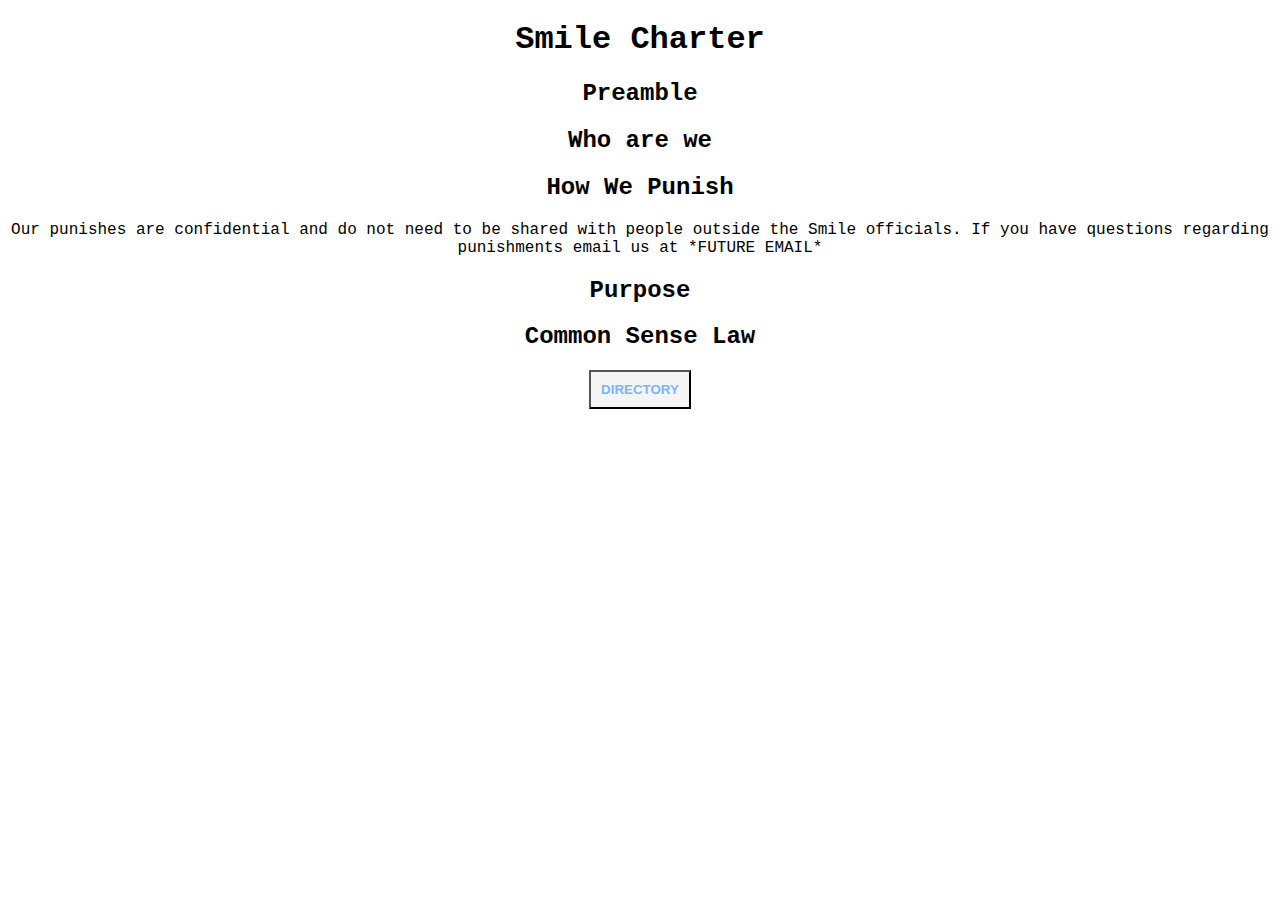
<file: rules/rules.html>
<!DOCTYPE html>
<html>
    <head>
        <!-- Title -->
        <title>Smile Charter</title>
        <link rel="stylesheet" href="rules.css">
        <script src="rules.js"></script>
    </head>
    <body>
        <!-- Header -->
        <h1 id = "charterTitle">Smile Charter</h1>

        <!-- Preamble -->
        <div class = "preamble">
            <h2 onclick="secret()">Preamble</h2>
        </div>
        
        <!-- Who is Smile? -->
        <div class = "whoWeAre">
            <h2>Who are we</h2>
        </div>
        <!-- How we punish -->
        <div class = "howWePunish">
            <h2>How We Punish</h2>
            <p>
                Our punishes are confidential and do not need to be shared with people outside the Smile officials.
                If you have questions regarding punishments email us at *FUTURE EMAIL*
            </p>
        </div>
        <!-- Purpose -->
        <div class = "purpose">
            <h2>Purpose</h2>
        </div>
        <!-- Common Sense Law -->
        <div class="commonSenseLaw">
            <h2>Common Sense Law</h2>
        </div>
        <!-- Go Back -->
        <a href = "/Smile/index">
            <button id="back">DIRECTORY</button>
        </a>
    </body>
</html>
</file>
<file: rules/rules.css>
:root {
    --aquablue: rgb(124, 180, 255);
}

body {
    font-family: 'Courier New', Courier, monospace;
    text-align: center;
}

#charterTitle {
    font-size: xx-large;
}

#back {
    outline: none;
    background-color: whitesmoke;
    color: var(--aquablue);
    font-weight: bold;
    padding-top: 10px;
    padding-bottom: 10px;
    padding-left: 10px;
    padding-right: 10px;
}

#back:hover {
    cursor: grab;
}
</file>
